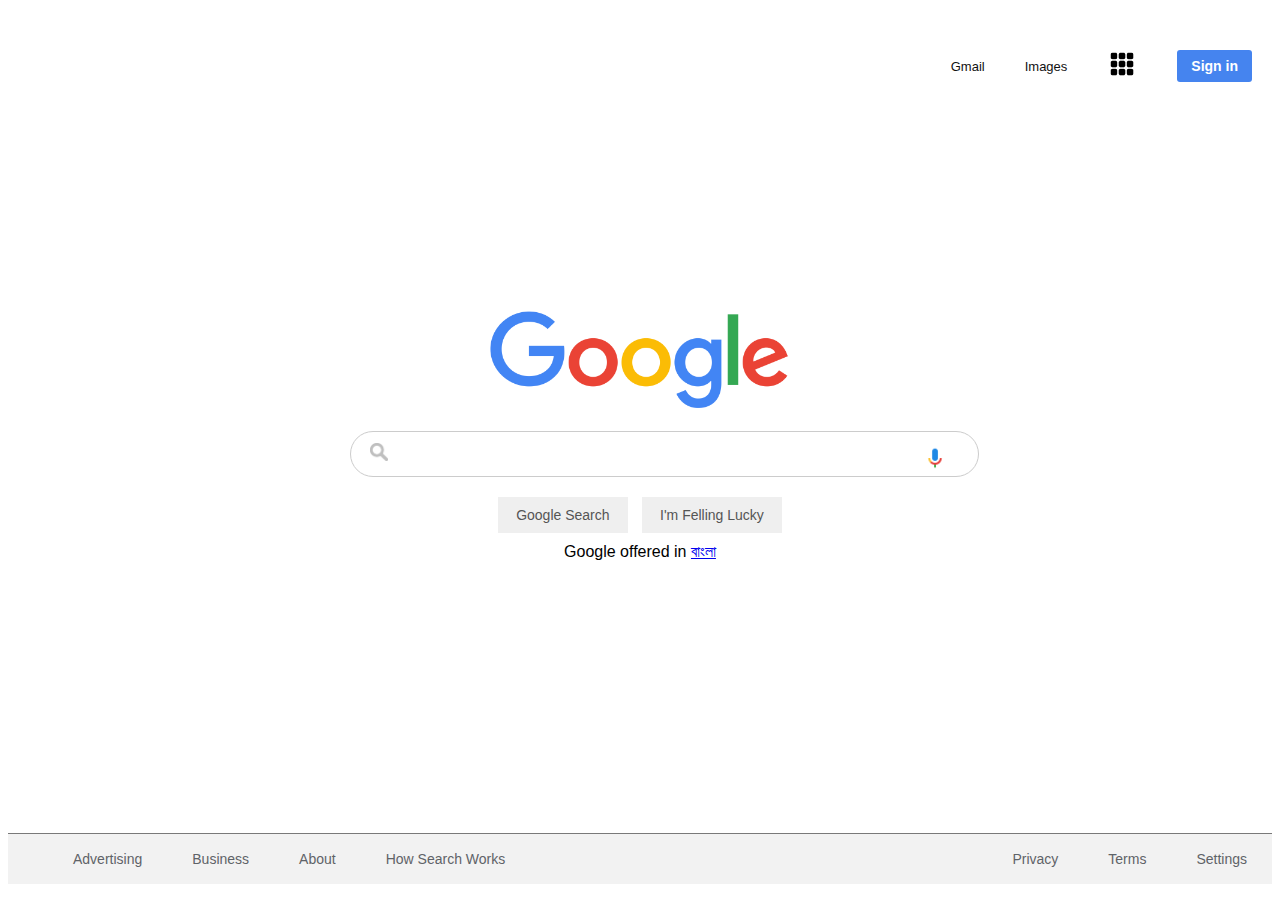
<file: index.html>
<!DOCTYPE html>
<html lang="en">
<head>
  <meta charset="UTF-8">
  <meta name="viewport" content="width=device-width, initial-scale=1.0">
  <link rel="stylesheet" href="style.css">
  <title>Google</title>
</head>
<body>
  <section>
    <header>
      <ul>
        <li><a href="#">Gmail</a></li>
        <li><a href="#">Images</a></li>
        <li><a href="#"><img src="bar.png"></a></li>
        <li><button>Sign in</button></li>
      </ul>
    </header>
    <div class="main">
      <img src="google.png" alt="Google">
      <div class="searchbox">
        <input type="text" class="search">
        <div class="icons">
          <div><img src="search.png"></div>
          <div class="mic"><img src="mic.png" ></div>
        </div>
      </div>
       <div class="buttons">
            <button>Google Search</button>
            <button>I'm Felling Lucky</button>
       </div>
       <div class="lang">
          Google offered in <a href="#">বাংলা</a>
       </div>
    </div>
    <div class="footer">
      <div class="row">
        <ul>
          <li><a href="#">Advertising</a></li>
          <li><a href="#">Business</a></li>
          <li><a href="#">About</a></li>
          <li><a href="#">How Search Works</a></li>
        </ul>
        <ul>
          <li><a href="#">Privacy</a></li>
          <li><a href="#">Terms</a></li>
          <li><a href="#">Settings</a></li>
        </ul>
      </div>
    </div>
  </section>
</body>
</html>
</file>
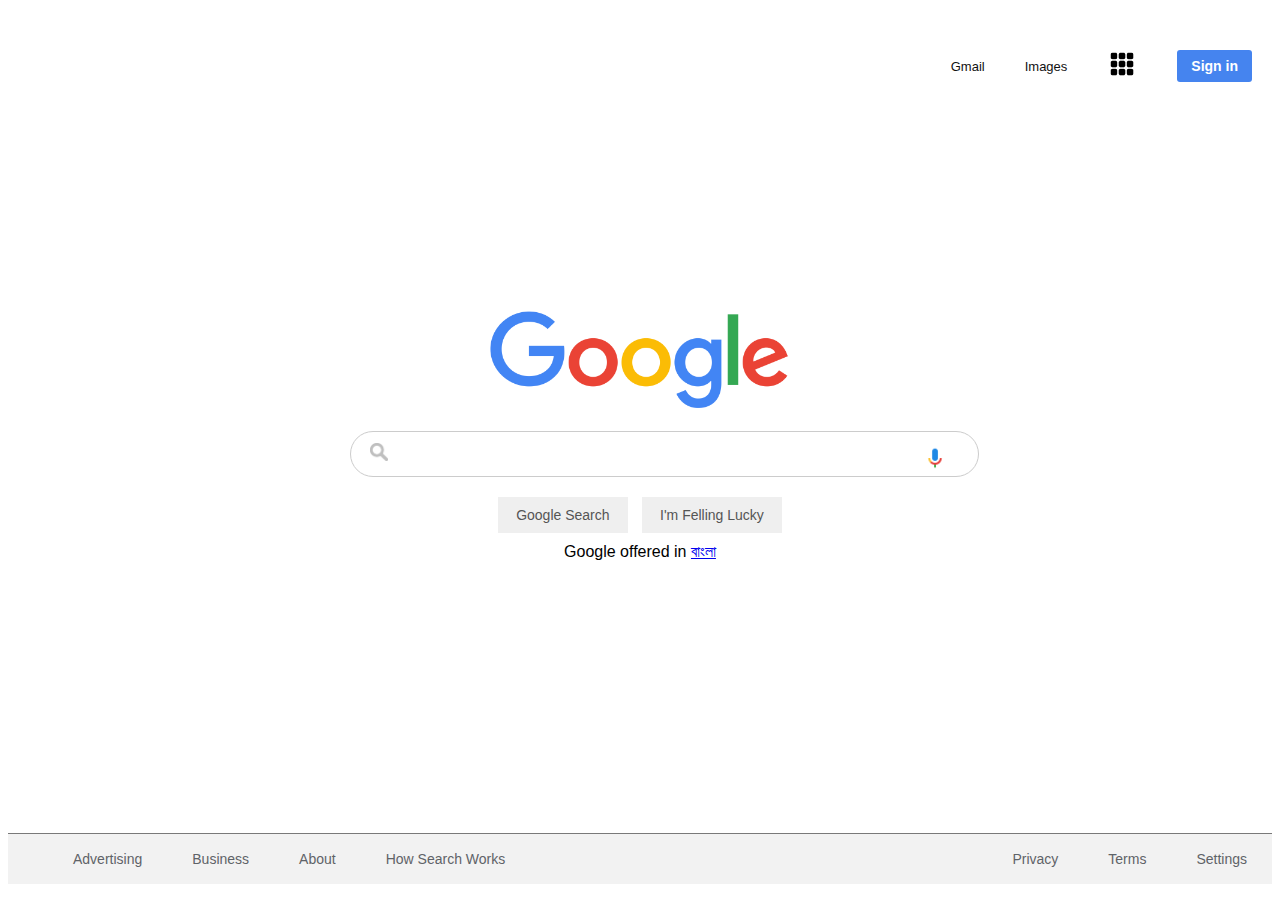
<file: Taufiq.html>
<!DOCTYPE html>
<html lang="en">
<head>
  <meta charset="UTF-8">
  <meta name="viewport" content="width=device-width, initial-scale=1.0">
  <link rel="stylesheet" href="style.css">
  <title>Google</title>
</head>
<body>
  <section>
    <header>
      <ul>
        <li><a href="#">Gmail</a></li>
        <li><a href="#">Images</a></li>
        <li><a href="#"><img src="bar.png"></a></li>
        <li><button>Sign in</button></li>
      </ul>
    </header>
    <div class="main">
      <img src="google.png" alt="Google">
      <div class="searchbox">
        <input type="text" class="search">
        <div class="icons">
          <div><img src="search.png"></div>
          <div class="mic"><img src="mic.png" ></div>
        </div>
      </div>
       <div class="buttons">
            <button>Google Search</button>
            <button>I'm Felling Lucky</button>
       </div>
       <div class="lang">
          Google offered in <a href="#">বাংলা</a>
       </div>
    </div>
    <div class="footer">
      <div class="row">
        <ul>
          <li><a href="#">Advertising</a></li>
          <li><a href="#">Business</a></li>
          <li><a href="#">About</a></li>
          <li><a href="#">How Search Works</a></li>
        </ul>
        <ul>
          <li><a href="#">Privacy</a></li>
          <li><a href="#">Terms</a></li>
          <li><a href="#">Settings</a></li>
        </ul>
      </div>
    </div>
  </section>
</body>
</html>
</file>
<file: style.css>
body{
    padding: 0;
    box-sizing: border-box;
    font-family: Arial, Helvetica, sans-serif;
}

section{
    position: relative;
    width: 100%;
    display: flex;
    justify-content: center;
    text-align: center;
    min-height: 95vh;
}

section header{
    position: absolute;
    top: 0;
    width: 100%;
    display: flex;
    justify-content:flex-end;
    padding: 5px;
}
section header ul{
    display: flex;
    justify-content: center;
    align-items: center;
}

section header ul li{
    list-style: none;
    margin: 20px;
}

section header ul li a{
    color: #111;
    text-decoration: none;
    font-size: 13px;
}

section header ul li a img{
    width: 30px;
    height: 30px;
}

section header ul li button{
    background: #4584ef;
    border: none;
    outline: none;
    padding: 8px 14px;
    color: #fff;
    font-size: 14px;
    font-weight: bold;
    border-radius: 3px;
    cursor: pointer;
}

section .main{
    width: 580px;
    display: flex;
    flex-direction: column;
    justify-content: center;
    align-items: center;
}

section .main .searchbox{
    position: relative;
    width: 100%;
    margin: 20px;
}

section .main .searchbox .search{
    width: 90%;
    padding: 13px;
    padding-left: 45px;
    padding-right: 60px;
    border-radius: 30px;
    border: 1px solid #ccc;
    outline: none;
    font-size: 16px;
}

section .main .searchbox .icons{
    position: absolute;
    top: 0;
    width: 100%;
    display: flex;
    padding: 12px 20px;
    justify-content: space-between;
}

section .main img{
    width: 300px;
    height: 100px;
}

section .main .searchbox img{
    width: 18px;
    height: 18px;
}

section .main .searchbox .mic img{
    width: 30px;
    height: 30px;
    margin:0.1px;
}

section .main .buttons button{
    margin: 0 5px;
    padding: 10px 18px;
    color: #555;
    font-size: 14px;
    border: none;
    cursor: pointer;
    border-radius: 1px solid transparent;
    outline: none;
}

section .main .buttons button:hover{
    border-radius: 1px solid #ccc;
}

section .main .lang{
    margin-top: 10px;
}

section .footer{
    position: absolute;
    bottom: -21px;
    left: 0;
    width: 100%;
    background-color: #f2f2f2;
}
section .footer .row{
    display: flex;
    justify-content: space-between;
    border-top: 1px solid rgba(0,0,0, 0.5);
}
section .footer .row ul{
    display: flex;
}
section .footer .row ul li{
    list-style: none;
}
section .footer .row ul li a{
    text-decoration: none;
    font-size: 14px;
    color: #5f6368;
    margin: 25px;
}
</file>
